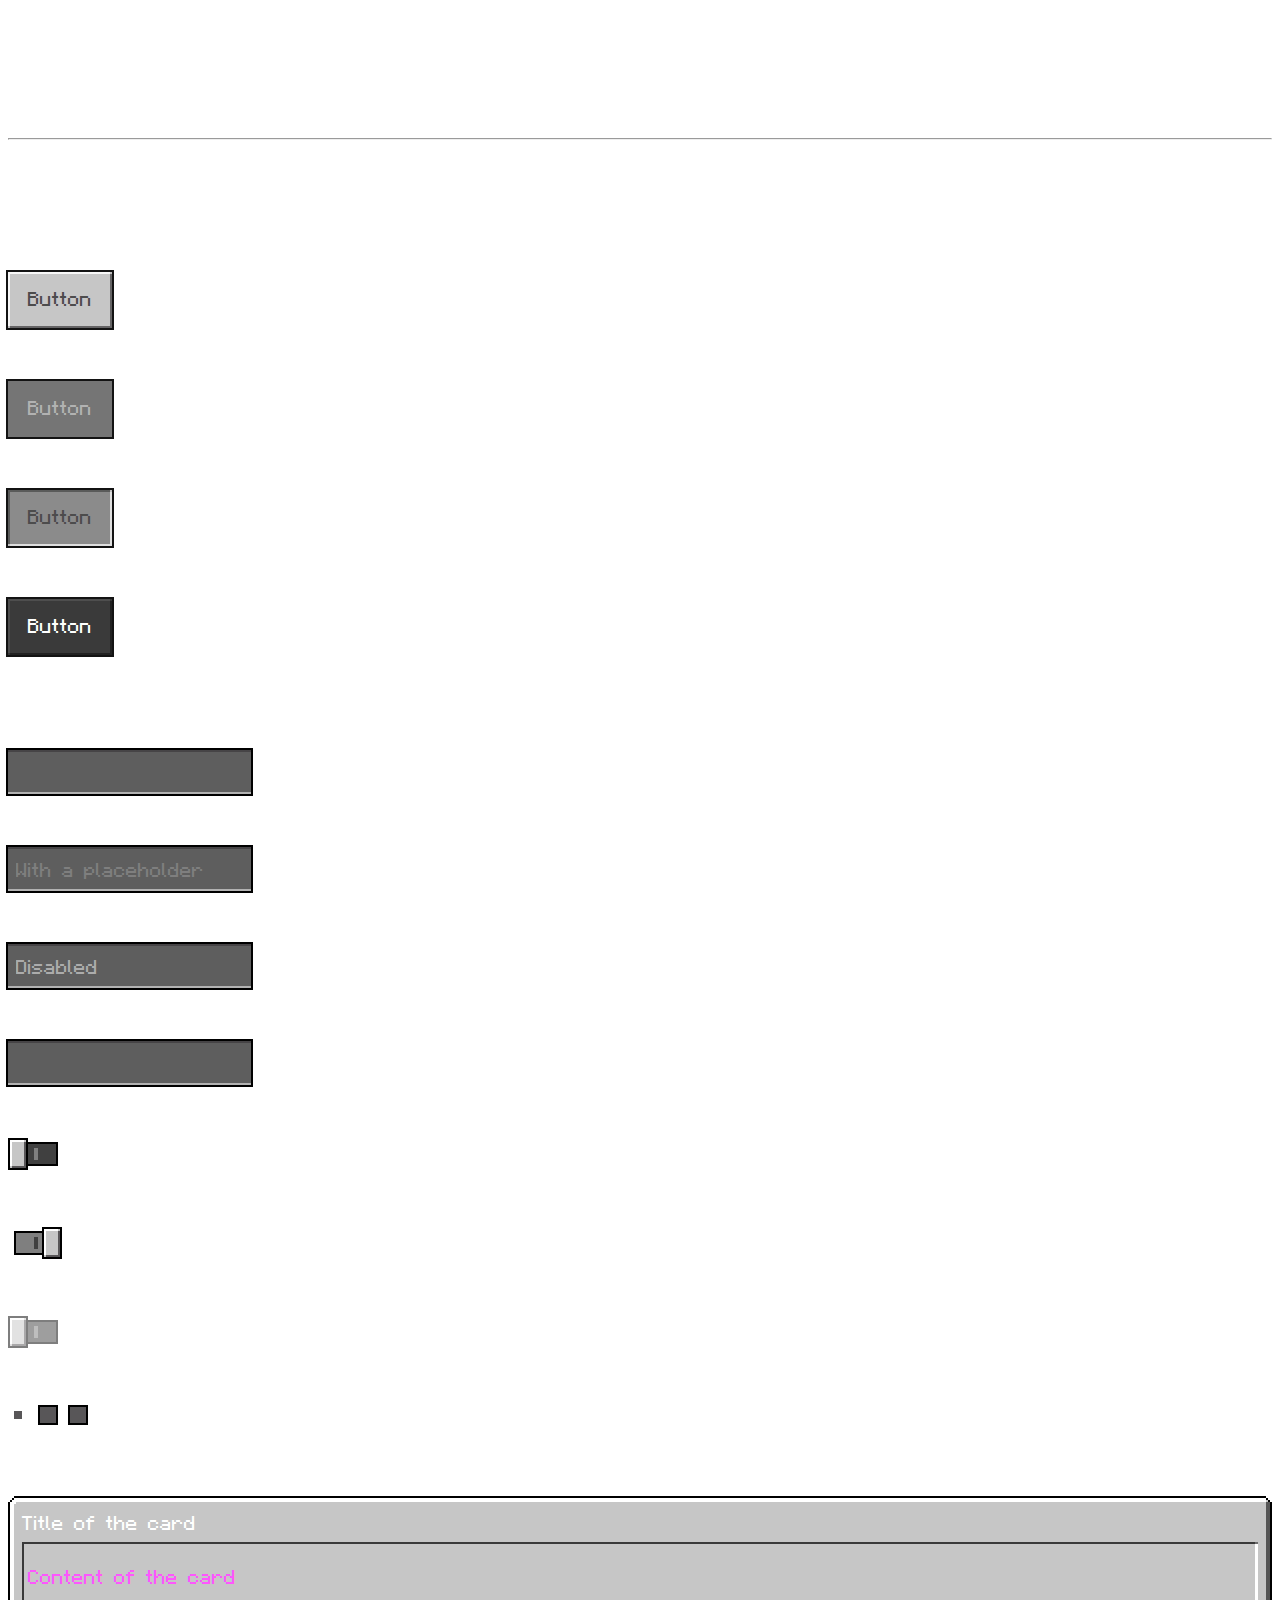
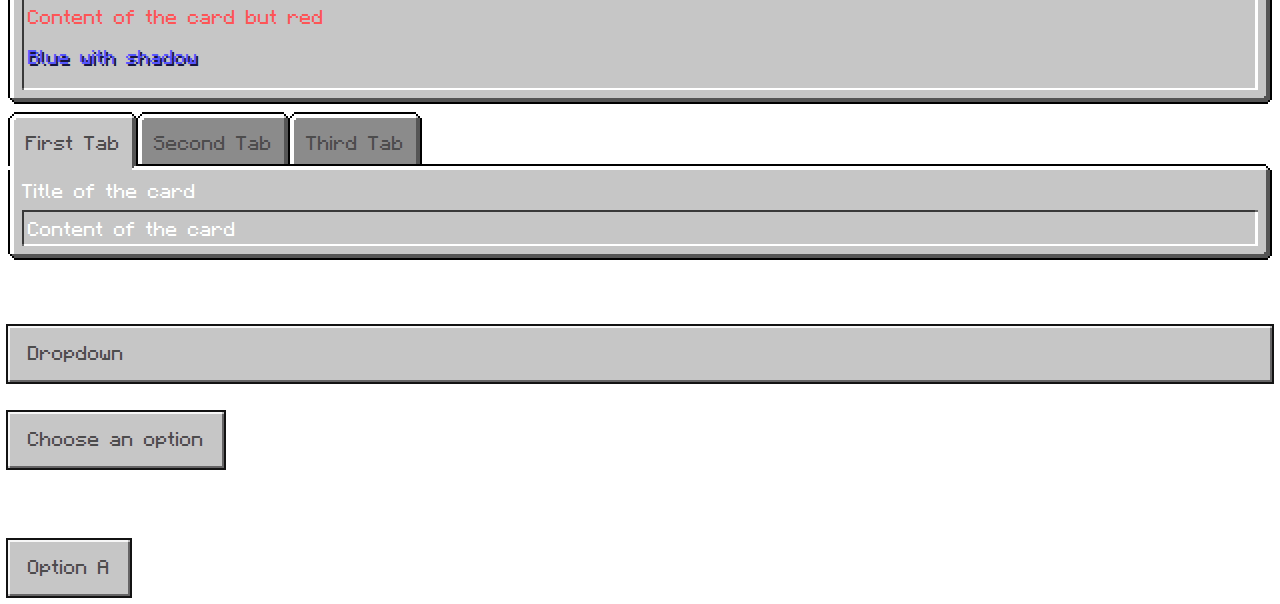
<file: index.html>
<!DOCTYPE html>
<html>
	<head>
		<meta charset="utf-8" />
		<link rel="stylesheet" type="text/css" href="bedrock/button.css" />
		<link rel="stylesheet" type="text/css" href="bedrock/card.css" />
		<link rel="stylesheet" type="text/css" href="bedrock/checkbox.css" />
		<link rel="stylesheet" type="text/css" href="bedrock/dropdown.css" />
		<link rel="stylesheet" type="text/css" href="bedrock/input.css" />
		<link rel="stylesheet" type="text/css" href="bedrock/radio.css" />
		<link rel="stylesheet" type="text/css" href="bedrock/select.css" />
		<link rel="stylesheet" type="text/css" href="common/font.css" />
		<link rel="stylesheet" type="text/css" href="common/format.css" />
		<script src="bedrock/script.js"></script>
		<style>
			body {
				background: url(https://i.imgur.com/sfgRkHH.png);
				font-family: Minecraft, Monospace;
				color: white;
			}
			.row + .row {
				margin-top: 30px;
			}
			code {
				display: block;
				margin-bottom: 8px;
			}
		</style>
	</head>
	<body class="bedrock">
		<h1>selkit</h1>
		<h3>Pixel perfect CSS for Minecraft websites.</h3>
		<hr>
		<h4>Examples</h4>
		<div class="row">
			<h5>Buttons</h5>
			<div class="row">
				<code>&lt;button&gt;Button&lt;/button&gt;</code>
				<button class="bedrock">Button</button>
			</div>
			<div class="row">
				<code>&lt;button disabled&gt;Button&lt;/button&gt;</code>
				<button class="bedrock" disabled>Button</button>
			</div>
			<div class="row">
				<code>&lt;button class="selected"&gt;Button&lt;/button&gt;</code>
				<button class="bedrock selected">Button</button>
			</div>
			<div class="row">
				<code>&lt;button class="dark"&gt;Button&lt;/button&gt;</code>
				<button class="bedrock dark">Button</button>
			</div>
		</div>
		<div class="row">
			<h5>Inputs</h5>
			<div class="row">
				<code>&lt;input type="text" /&gt;</code>
				<input class="bedrock" type="text" />
			</div>
			<div class="row">
				<code>&lt;input type="text" placeholder="With a placeholder" /&gt;</code>
				<input class="bedrock" type="text" placeholder="With a placeholder" />
			</div>
			<div class="row">
				<code>&lt;input type="text" value="Disabled" disabled /&gt;</code>
				<input class="bedrock" type="text" value="Disabled" disabled />
			</div>
			<div class="row">
				<code>&lt;input type="password" /&gt;</code>
				<input class="bedrock" type="password" />
			</div>
			<div class="row">
				<code>&lt;input type="checkbox" /&gt;</code>
				<input class="bedrock" type="checkbox" />
			</div>
			<div class="row">
				<code>&lt;input type="checkbox" checked /&gt;</code>
				<input class="bedrock" type="checkbox" checked />
			</div>
			<div class="row">
				<code>&lt;input type="checkbox" disabled /&gt;</code>
				<input class="bedrock" type="checkbox" disabled />
			</div>
			<div class="row">
				<code>&lt;input type="radio" /&gt;</code>
				<form>
					<input class="bedrock" type="radio" name="radio" checked />
					<input class="bedrock" type="radio" name="radio" />
					<input class="bedrock" type="radio" name="radio" />
				</form>
			</div>
		</div>
		<div class="row">
			<h5>Cards</h5>
			<div class="card">
				Title of the card
				<div class="content">
					<p class="light-purple">Content of the card</p>
					<p class="red">Content of the card but red</p>
					<p class="blue shadow">Blue with shadow</p>
				</div>
			</div>
			<div class="card" style="margin-top:72px">
				<ul class="tabs">
					<li class="selected">First Tab</li>
					<li>Second Tab</li>
					<li>Third Tab</li>
				</ul>
				Title of the card
				<div class="content">
					Content of the card
				</div>
			</div>
		</div>
		<div class="row">
			<h5>Dropdown</h5>
			<div class="row dropdown">
				<div class="bedrock-btn dropdown-toggle" style="width:100%" data-toggle="dropdown1">Dropdown</div>
				<div id="dropdown1" class="dropdown-menu">
					<p>Some data</p>
					<p>Some more data</p>
				</div>
			</div>
			<div class="row dropdown">
				<div class="bedrock-btn dropdown-toggle" data-toggle="dropdown2">Choose an option</div>
				<div id="dropdown2" class="dropdown-menu">
					<form>
						<div>
							<input class="bedrock" id="option-a" type="radio" name="radio" checked />
							<label for="option-a">Option A</label>
						</div>
						<div>
							<input class="bedrock" id="option-b" type="radio" name="radio" />
							<label for="option-b">Option B</label>
						</div>
						<div>
							<input class="bedrock" id="option-c" type="radio" name="radio" />
							<label for="option-c">Option C</label>
						</div>
					</form>
				</div>
			</div>
		</div>
		<div class="row">
			<h5>Select</h5>
			<select class="bedrock">
				<option value="1">Option A</option>
				<option value="2" disabled>Option B</option>
				<option value="3">Option C</option>
			</select>
		</div>
	</body>
</html>
</file>
<file: bedrock/button.css>
button.bedrock, .bedrock-btn {
	font-family: 'Minecraft';
	font-size: 16px;
	position: relative;
	display: inline-block;
	background: #C6C6C6;
	margin: 0;
	padding: 0;
	border: 0;
	color: #4C4C4C;
	outline: 2px solid #131313;
}

button::-moz-focus-inner {
	border: 0 !important;
	padding: 0 !important;
}

.bedrock-btn-outer {
	border-top: 2px solid #F7F7F7;
	border-left: 2px solid #F7F7F7;
	border-bottom: 2px solid #656465;
	border-right: 2px solid #656465;
}

.bedrock-btn-inner {
	margin: 12px 18px 16px 18px;
}

button.bedrock:not(:disabled):not(.disabled) > .bedrock-btn-outer::before, button.bedrock:not(:disabled):not(.disabled) > .bedrock-btn-outer::after, .bedrock-btn:not(.disabled) > .bedrock-btn-outer::before, .bedrock-btn:not(.disabled) > .bedrock-btn-outer::after {
	content: '';
	position: absolute;
	width: 2px;
	height: 2px;
}

button.bedrock:not(.dark) > .bedrock-btn-outer::before, button.bedrock:not(.dark) > .bedrock-btn-outer::after, .bedrock-btn:not(.dark) > .bedrock-btn-outer::before, .bedrock-btn:not(.dark) > .bedrock-btn-outer::after {
	background: #C0BFC0;
}

button.bedrock > .bedrock-btn-outer::before, .bedrock-btn > .bedrock-btn-outer::before {
	top: 0;
	right: 0;
}

button.bedrock > .bedrock-btn-outer::after, .bedrock-btn > .bedrock-btn-outer::after {
	bottom: 0;
	left: 0;
}

button.bedrock.selected > .bedrock-btn-outer, .bedrock-btn.selected > .bedrock-btn-outer {
	background: #8B8B8B;
	border-top-color: #5A5B5A;
	border-left-color: #5A5B5A;
	border-bottom-color: #DFDFDF;
	border-right-color: #DFDFDF;
}

button.bedrock:not(:disabled):not(.disabled):hover > .bedrock-btn-outer, .bedrock-btn:not(.disabled):hover > .bedrock-btn-outer {
	background: #43A01C;
	color: #FFFFFF;
	border-top-color: #37D61E;
	border-left-color: #37D61E;
	border-bottom-color: #037300;
	border-right-color: #037300;
	outline: 2px solid #FFFFFF;
}

button.bedrock:hover > .bedrock-btn-outer::before, button.bedrock:hover > .bedrock-btn-outer::after, .bedrock-btn:hover > .bedrock-btn-outer::before, .bedrock-btn:hover > .bedrock-btn-outer::after {
	background: #43A01C !important;
}

button.bedrock:disabled > .bedrock-btn-outer, button.bedrock.disabled > .bedrock-btn-outer, .bedrock-btn.disabled > .bedrock-btn-outer {
	background: #757575;
	border-color: #757575;
	color: #B2B2B2;
}

button.bedrock.dark > .bedrock-btn-outer, .bedrock-btn.dark > .bedrock-btn-outer {
	background: #3A3A3A;
	color: #FFFFFF;
	border-top-color: #4E4E4E;
	border-left-color: #4E4E4E;
	border-bottom-color: #212121;
	border-right-color: #212121;
}

button.bedrock.dark > .bedrock-btn-outer::before, button.bedrock.dark > .bedrock-btn-outer::after, .bedrock-btn.dark > .bedrock-btn-outer::before, .bedrock-btn.dark > .bedrock-btn-outer::after {
	background: #373737;
}
</file>
<file: bedrock/card.css>
.card {
	position: relative;
	margin: 6px;
	background: #C6C6C6;
	padding: 8px;
}

.card::before, .card::after, .card-top-left::before, .card-top-left::after, .card-bottom-left::before, .card-bottom-left::after, .card-bottom-right::before,
.card-bottom-right::after, .card-top-right::before, .card-top-right::after, .card > ul.tabs > li::before, .card > ul.tabs > li > .card-left::before,
.card > ul.tabs > li.selected > .card-right::before, .card > ul.tabs > li.selected > .card-left::after {
	content: '';
	position: absolute;
	width: 2px;
	height: 2px;
}

.card::before {
	top: 0;
	left: 0;
	background: #FFFFFF;
}

.card::after {
	bottom: -4px;
	right: -4px;
	background: #000000;
}

.card-decoration {
	position: absolute;
}

.card-top {
	top: -6px;
	left: 0;
	right: 0;
	height: 4px;
	background: #FFFFFF;
	border-top: 2px solid #000000;
}

.card-left {
	top: 0;
	left: -6px;
	bottom: 0;
	width: 4px;
	background: #FFFFFF;
	border-left: 2px solid #000000;
}

.card-bottom {
	bottom: -6px;
	left: 0;
	right: 0;
	height: 4px;
	background: #555555;
	border-bottom: 2px solid #000000;
}

.card-right {
	top: 0;
	right: -6px;
	bottom: 0;
	width: 4px;
	background: #555555;
	border-right: 2px solid #000000;
}

.card-top-left, .card-bottom-left, .card-bottom-right, .card-top-right {
	width: 2px;
	height: 2px;
}

.card-top-left::before, .card-top-left::after, .card-bottom-left::before, .card-bottom-left::after, .card-bottom-right::before, .card-bottom-right::after, .card-top-right::before, .card-top-right::after {
	background: #000000;
}

.card-top-left {
	top: -2px;
	left: -2px;
	background: #FFFFFF;
}

.card-top-left::before {
	top: 0;
	left: -2px;
}

.card-top-left::after {
	top: -2px;
	left: 0;
}

.card-bottom-left {
	bottom: -2px;
	left: -2px;
	background: #555555;
}

.card-bottom-left::before {
	top: 0;
	left: -2px;
}

.card-bottom-left::after {
	top: 2px;
	left: 0;
}

.card-bottom-right {
	bottom: -4px;
	right: -4px;
	width: 6px;
	height: 6px;	
	background: #555555;
}

.card-bottom-right::before {
	top: 2px;
	right: -2px;
}

.card-bottom-right::after {
	top: 6px;
	right: 2px;
}

.card-top-right {
	top: -2px;
	right: -2px;
	background: #C6C6C6;
}

.card-top-right::before {
	top: 0;
	right: -2px;
}

.card-top-right::after {
	top: -2px;
	right: 0;
}

.card > .content {
	position: relative;
	margin-top: 8px;
	padding: 4px;
	border-top: 2px solid #393939;
	border-left: 2px solid #393939;
	border-bottom: 2px solid #FFFFFF;
	border-right: 3px solid #FFFFFF;
}

.card > .content::before, .card > .content::after {
	content: '';
	position: absolute;
	height: 2px;
	background: #6B6B6B;
}

.card > .content::before {
	bottom: -2px;
	left: -2px;
	width: 2px;
}

.card > .content::after {
	top: -2px;
	right: -3px;
	width: 3px;
}

.card > ul.tabs {
	position: absolute;
	top: -68px;
	left: 0;
	padding: 0;
}

.card > ul.tabs > li {
	font-family: 'Minecraft';
	display: inline-block;
	position: relative;
	padding: 12px;
	background: #8B8B8B;
	color: #4C4C4C;
}

.card > ul.tabs > li::before {
	top: 0;
	left: 0;
	background: #FFFFFF;
}

.card > ul.tabs > li.selected {
	background: #C6C6C6;
	z-index: 1;
}

.card > ul.tabs > li > .card-left::before {
	bottom: -2px;
	left: 0;
	background: #FFFFFF;
}

.card > ul.tabs > li.selected::after {
	content: '';
	position: absolute;
	bottom: -4px;
	left: 0;
	right: 0;
	height: 4px;
	background: #C6C6C6;
}

.card > ul.tabs > li.selected > .card-right::before {
	bottom: -2px;
	left: 0;
	background: #555555;
}

.card > ul.tabs > li.selected > .card-left::before {
	bottom: -4px;
	width: 4px;
	height: 4px;
}

.card > ul.tabs > li.selected > .card-left::after {
	bottom: -6px;
	right: -2px;
	background: #C6C6C6;
}
</file>
<file: bedrock/checkbox.css>
input[type=checkbox].bedrock {
	display: none;
}

input[type=checkbox].bedrock + .checkbox {
	position: relative;
	display: inline-block;
	margin: 4px 6px;
	border: 2px solid #000000;
	width: 40px;
	height: 20px;
	background: #404040;
}

input[type=checkbox].bedrock + .checkbox::before {
	content: '';
	position: absolute;
	top: 4px;
	left: 18px;
	width: 4px;
	height: 12px;
	background: #7F7F7F;
}

input[type=checkbox].bedrock:disabled + .checkbox, input[type=checkbox].bedrock:disabled + .checkbox + label {
	opacity: .5;
}

input[type=checkbox].bedrock:checked + .checkbox {
	background: #7F7F7F;
}

input[type=checkbox].bedrock:checked + .checkbox::before {
	background: #404040;
}

input[type=checkbox].bedrock:not(:disabled) + .checkbox:hover {
	border-color: #FFFFFF;
	background: #025F00;
}

input[type=checkbox].bedrock:not(:disabled) + .checkbox:hover::before {
	background: #037300;
}

input[type=checkbox].bedrock:checked:not(:disabled) + .checkbox:hover {
	background: #037300;
}

input[type=checkbox].bedrock:checked:not(:disabled) + .checkbox:hover::before {
	background: #025F00;
}

input[type=checkbox].bedrock + .checkbox .slider {
	position: absolute;
	top: -4px;
	left: -6px;
	width: 12px;
	height: 24px;
	background: #C6C6C6;
	border-top: 2px solid #FFFFFF;
	border-left: 2px solid #FFFFFF;
	border-bottom: 2px solid #585658;
	border-right: 2px solid #585658;
	outline: 2px solid #000000;
}

input[type=checkbox].bedrock + .checkbox .slider::before, input[type=checkbox] + .checkbox .slider::after {
	content: '';
	position: absolute;
	width: 2px;
	height: 2px;
	background: #C6C6C6;
}

input[type=checkbox].bedrock + .checkbox .slider::before {
	top: -2px;
	right: -2px;
}

input[type=checkbox].bedrock + .checkbox .slider::after {
	bottom: -2px;
	left: -2px;
}

input[type=checkbox].bedrock:checked + .checkbox .slider {
	left: initial;
	right: -4px;
}

input[type=checkbox].bedrock:not(:disabled) + .checkbox:hover .slider {
	background: #43A01C;
	border-top-color: #37D61E;
	border-left-color: #37D61E;
	border-bottom-color: #037300;
	border-right-color: #037300;
	outline-color: #FFFFFF;
}

input[type=checkbox].bedrock:not(:disabled) + .checkbox:hover .slider::before, input[type=checkbox]:not(:disabled) + .checkbox:hover .slider::after {
	background: #43A01C;
}
</file>
<file: bedrock/dropdown.css>
.dropdown {
	position: relative;
}

.dropdown > .dropdown-menu {
	display: none;
	position: absolute;
	top: 0;
	left: 1px;
	padding: 8px;
	background: #979797;
	border-top: 2px solid #4E4C4E;
	border-left: 2px solid #4E4C4E;
	border-bottom: 2px solid #E3E3E3;
	border-right: 4px solid #E3E3E3;
	outline: 2px solid black;
}

.dropdown-menu::before, .dropdown-menu::after {
	content: '';
	position: absolute;
	background: #989898;
	height: 2px;
}

.dropdown-menu::before {
	bottom: -2px;
	left: -2px;
	width: 2px;
}

.dropdown-menu::after {
	top: -2px;
	right: -4px;
	width: 4px;
}
</file>
<file: bedrock/input.css>
input.bedrock, .bedrock-input {
	font-family: 'Minecraft';
	background: #5E5E5E;
	color: #FFFFFF;
	font-size: 16px;
	border: 0;
	border-top: 2px solid #464446;
	border-bottom: 2px solid #B2B2B2;
	outline: 2px solid #000000;
	padding: 8px;
	caret-color: #00FF00;
}

input.bedrock::placeholder, .bedrock-input::placeholder {
	color: #7F7F7F;
}

input.bedrock:disabled, .bedrock-input:disabled {
	color: #ACACAC;
}

input.bedrock:hover:not(:disabled), .bedrock-input:hover:not(:disabled) {
	outline-color: #FFFFFF;
}
</file>
<file: bedrock/radio.css>
input[type=radio].bedrock {
	display: none;
}

input[type=radio].bedrock + .radio {
	position: relative;
	display: inline-block;
	border: 2px solid #000000;
	width: 16px;
	height: 16px;
	background: #585658;
}

input[type=radio].bedrock:disabled + .radio, input[type=radio].bedrock:disabled + .radio + label {
	opacity: .5;
}

input[type=radio].bedrock:not(:disabled) + .radio:hover {
	border-color: #FFFFFF;
}

input[type=radio].bedrock:checked:not(:disabled) + .radio:not(:hover) {
	width: 8px;
	height: 8px;
	border: 6px solid #FFFFFF;
}

input[type=radio].bedrock:checked:not(:disabled) + .radio:hover::before {
	content: '';
	position: absolute;
	top: 4px;
	left: 4px;
	width: 8px;
	height: 8px;
	background: #FFFFFF;
}
</file>
<file: bedrock/select.css>
select.bedrock {
	display: none;
}
</file>
<file: common/font.css>
@font-face {
	font-family: "Minecraft";
	src: url("minecraft.ttf") format("truetype");
}
</file>
<file: common/format.css>
.black {
	color: #000000;
}

.dark-blue {
	color: #0000AA;
}

.dark-green {
	color: #00AA00;
}

.dark-aqua {
	color: #00AAAA;
}

.dark-red {
	color: #AA0000;
}

.dark-purple {
	color: #AA00AA;
}

.gold {
	color: #FFAA00;
}

.gray {
	color: #AAAAAA;
}

.dark-gray {
	color: #555555;
}

.blue {
	color: #5555FF;
}

.green {
	color: #55FF55;
}

.aqua {
	color: #55FFFF;
}

.red {
	color: #FF5555;
}

.light-purple {
	color: #FF55FF;
}

.yellow {
	color: #FFFF55;
}

.white {
	color: #FFFFFF;
}

.black.shadow {
	text-shadow: .125em .125em #000000;
}

.dark-blue.shadow {
	text-shadow: .125em .125em #00002A;
}

.dark-green.shadow {
	text-shadow: .125em .125em #002A00;
}

.dark-aqua.shadow {
	text-shadow: .125em .125em #002A2A;
}

.dark-red.shadow {
	text-shadow: .125em .125em #2A0000;
}

.dark-purple.shadow {
	text-shadow: .125em .125em #2A002A;
}

.gold.shadow {
	text-shadow: .125em .125em #2A2A00;
}

.gray.shadow {
	text-shadow: .125em .125em #2A2A2A;
}

.dark-gray.shadow {
	text-shadow: .125em .125em #151515;
}

.blue.shadow {
	text-shadow: .125em .125em #15153F;
}

.green.shadow {
	text-shadow: .125em .125em #153F15;
}

.aqua.shadow {
	text-shadow: .125em .125em #153F3F;
}

.red.shadow {
	text-shadow: .125em .125em #3F1515;
}

.light-purple.shadow {
	text-shadow: .125em .125em #3F153F;
}

.yellow.shadow {
	text-shadow: .125em .125em #3F3F15;
}

.white.shadow {
	text-shadow: .125em .125em #3F3F3F;
}
</file>
